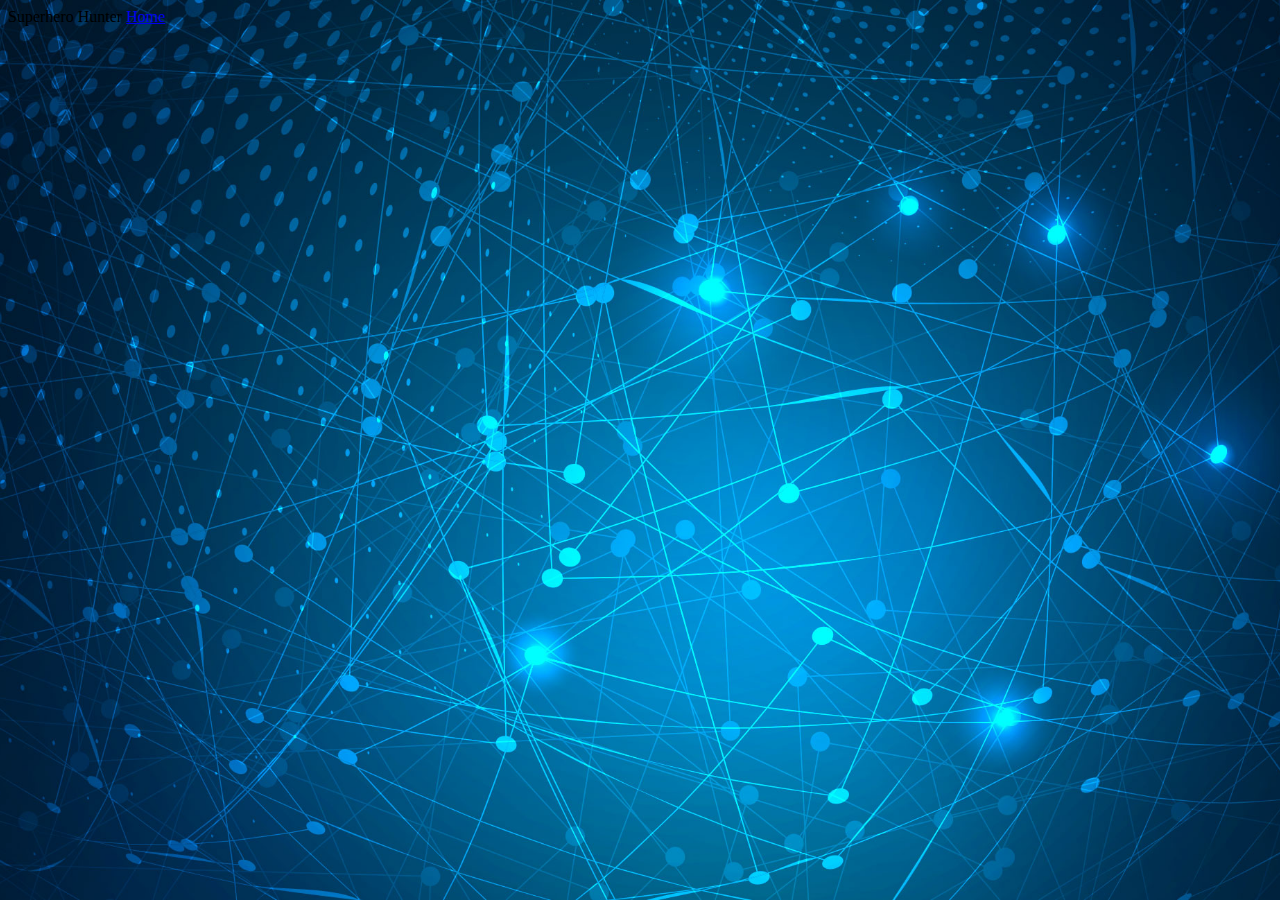
<file: fav.html>
<!DOCTYPE html>
<html>
<head>
    <title> Fav Superheroes </title>
    <link href="https://cdn.jsdelivr.net/npm/bootstrap@5.3.2/dist/css/bootstrap.min.css" rel="stylesheet" integrity="sha384-T3c6CoIi6uLrA9TneNEoa7RxnatzjcDSCmG1MXxSR1GAsXEV/Dwwykc2MPK8M2HN" crossorigin="anonymous">
    <link rel="stylesheet" href="favourites.css">
</head>
<body>
    <nav>
        <nav class="navbar navbar-dark bg-dark">
            <div class="container-fluid">
              <a class="navbar-brand"> Superhero Hunter </a>
                <a class="nav-link " aria-current="page" href="./index.html"> Home </a>   
            </div>
          </nav>
    </nav>

    <div id="favlistitem">
      
    </div>
    
   


    <script src="./favourites.js"></script>
</body>
</html>
</file>
<file: favourites.css>
body{
    background-image: url("favbg.jpg");
    background-size: cover;
    background-position: center;
    background-attachment: fixed;
    background-repeat: no-repeat;
}


#favlistitem{
    display: flex;
    align-items: flex-start;

}

#outerbox{
    border: 1px solid black;
    margin: 10px;
    
}
#innerbox {
    margin: 10px;
}
h5{
    margin-left: 10px;
    color:white;
}
button{
    margin-left: 10px;
    margin-bottom: 5px;
}
#innerbox img {
    height:300px;
    width:200px;
  }
#nav-link{
  color: white;
}
</file>
